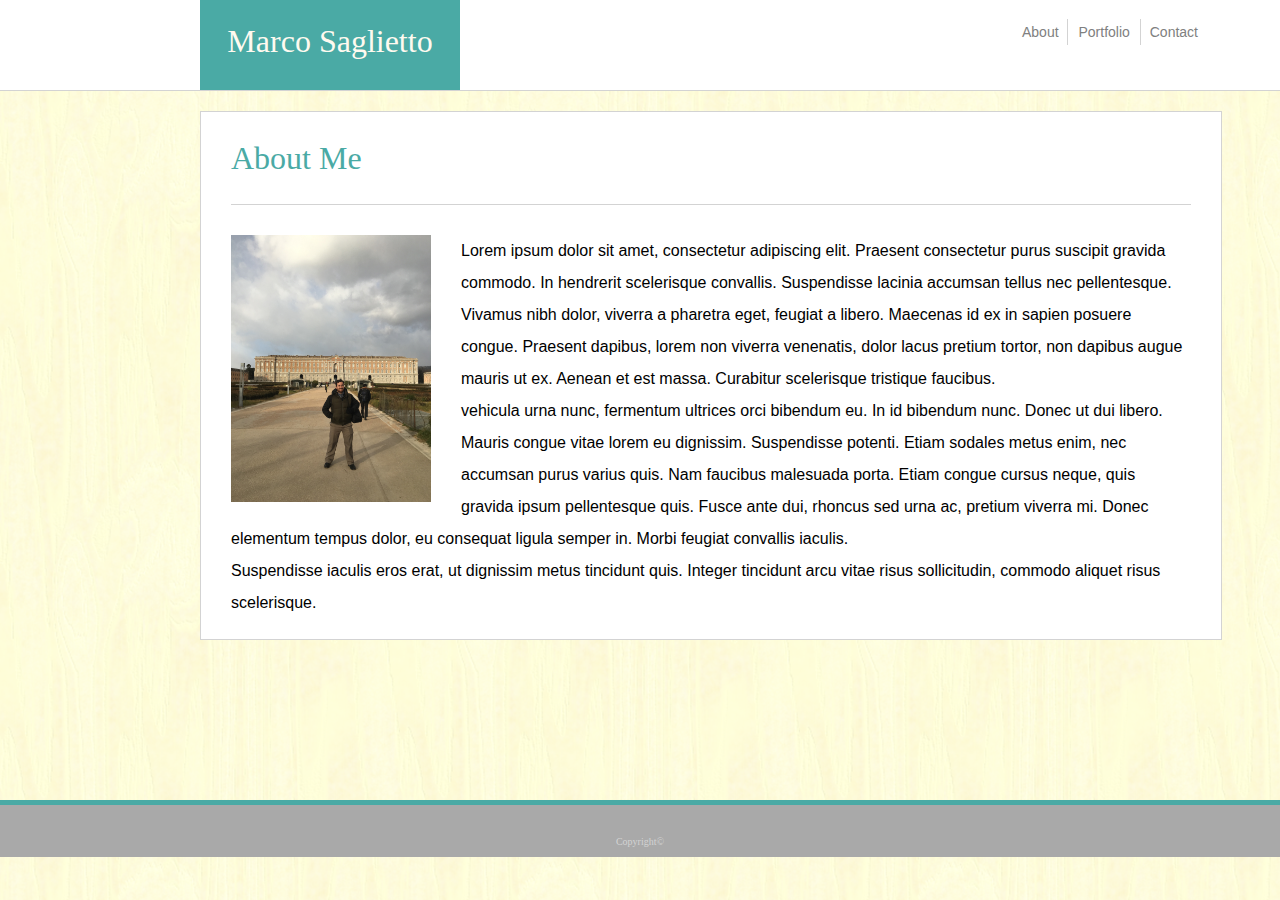
<file: index.html>
<!DOCTYPE html>
<html lang="en">
<head>
    <meta charset="UTF-8">
    <meta name="viewport" content="width=device-width, initial-scale=1.0">
    <meta http-equiv="X-UA-Compatible" content="ie=edge">
    <title>Document</title>
    <link rel="stylesheet" href="assets/css/reset.css">
    <link rel="stylesheet" href="assets/css/style.css">
</head>
<body>
    <header>
        <div class="name">
            <h1>Marco Saglietto</h1>
        </div>     
    
        <nav>    
            
            <a href="index.html" class="">About</a>

            <a href="portfolio.html" class="navbord">Portfolio</a>

            <a href="contact.html" class="block">Contact</a>

        </nav>   
    </header>
    
    <section>
        
        <p class="topcont">About Me</p>
        <div>
        
            <img class="mainpic" src="assets/images/IMG_1594.JPG" alt="pic of me">
                       
            <p id="Bio"> Lorem ipsum dolor sit amet, consectetur adipiscing elit. Praesent consectetur purus suscipit gravida commodo. In hendrerit scelerisque convallis. Suspendisse lacinia accumsan tellus nec pellentesque. Vivamus nibh dolor, viverra a pharetra eget, feugiat a libero. Maecenas id ex in sapien posuere congue. Praesent dapibus, lorem non viverra venenatis, dolor lacus pretium tortor, non dapibus augue mauris ut ex. Aenean et est massa. Curabitur scelerisque tristique faucibus.<br> vehicula urna nunc, fermentum ultrices orci bibendum eu. In id bibendum nunc. Donec ut dui libero. Mauris congue vitae lorem eu dignissim. Suspendisse potenti. Etiam sodales metus enim, nec accumsan purus varius quis. Nam faucibus malesuada porta. Etiam congue cursus neque, quis gravida ipsum pellentesque quis. Fusce ante dui, rhoncus sed urna ac, pretium viverra mi. Donec elementum tempus dolor, eu consequat ligula semper in. Morbi feugiat convallis iaculis.<br>Suspendisse iaculis eros erat, ut dignissim metus tincidunt quis. Integer tincidunt arcu vitae risus sollicitudin, commodo aliquet risus scelerisque.</p>    

        </div>
    </section>

    <aside>
    </aside>
    
    <footer>
        Copyright&#169;
    </footer>
</body>
</html>
</file>
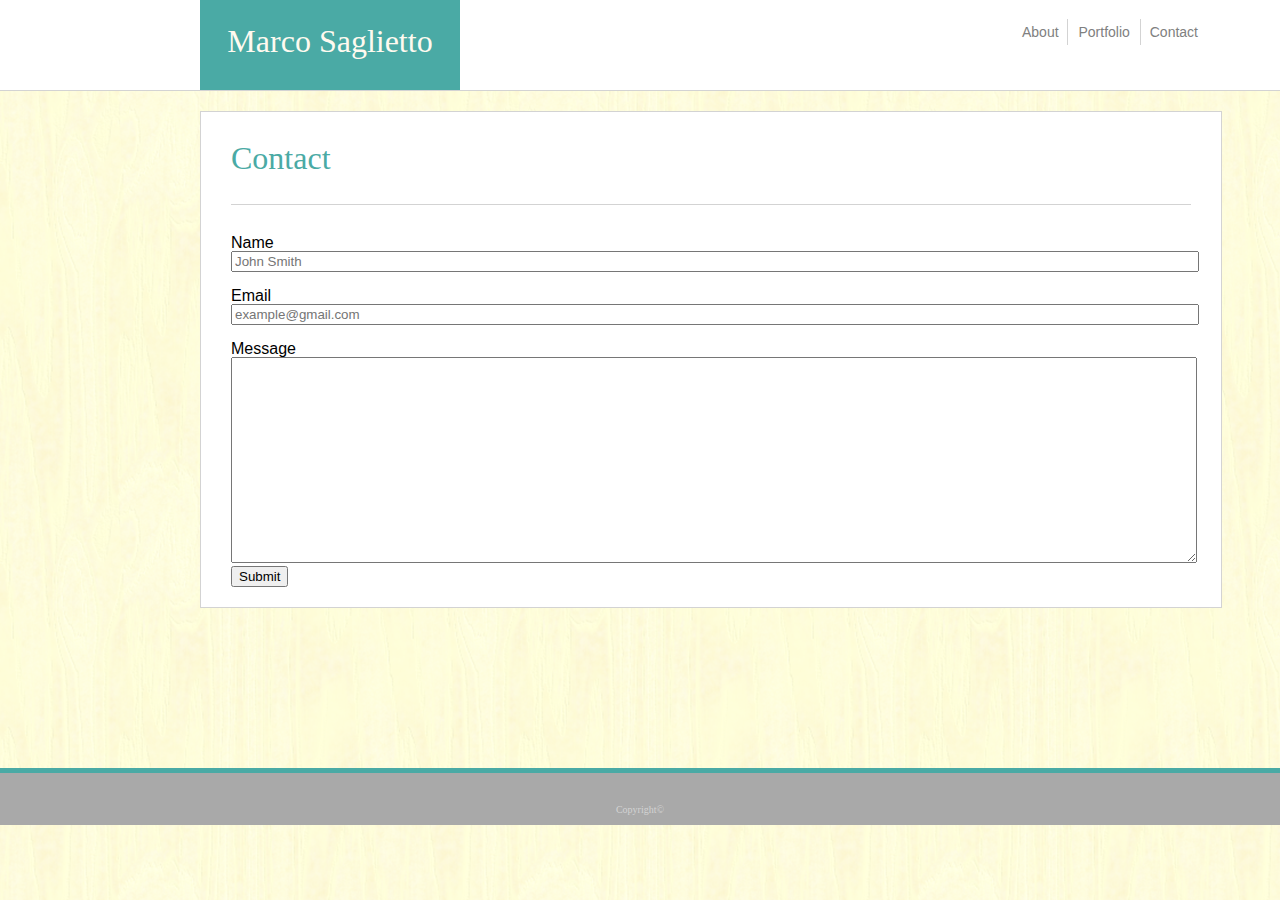
<file: contact.html>
<!DOCTYPE html>
<html lang="en">
<head>
    <meta charset="UTF-8">
    <meta name="viewport" content="width=device-width, initial-scale=1.0">
    <meta http-equiv="X-UA-Compatible" content="ie=edge">
    <title>Document</title>
    <link rel="stylesheet" href="assets/css/reset.css">
    <link rel="stylesheet" href="assets/css/style.css">
</head>
<body>
    <header>
        <div class="name">
            <h1>Marco Saglietto</h1>
        </div>     
    
        <nav>    
            
            <a href="index.html" class="">About</a>

            <a href="portfolio.html" class="navbord">Portfolio</a>

            <a href="contact.html" class="">Contact</a>

        </nav>   
    </header>
    
    <section>
        
        <p class="topcont">Contact</p>
        <div>
        
            <div id="Login" class="center">
                <form action="">Name<br>
                <input type="text" name="Name" placeholder="John Smith" class="fillbox">
                <br>
                <br>Email<br>
                <input type="text" name="Email" placeholder="example@gmail.com" class="fillbox">
                <br>
                <br>Message<br>
                <textarea type="text" name="Message"></textarea>
                <br>
                <input type="submit">      
                </form>
            </div>

        </div>
        
    </section>

    <aside>
    </aside>
    
    <footer>
        Copyright&#169;
    </footer>
</body>
</html>
</file>
<file: assets/css/style.css>
body {
    background-image: url(../images/light-veneer.png)
}

.name {
    color: floralwhite;
    display: block;
    font-size: 32px;
    padding-left: 20px;
    padding-right: 20px;
    background-color: #4aaaa5;
    text-align: center;
    height: 40px;
    width: 220px;
    padding-bottom: 25px;
    padding-top: 25px;
    margin-top: 0px;
    margin-left: 200px;
    display: inline-block;
}

nav {
    font-family: Arial, Helvetica, sans-serif;
    float: right;
    display: inline-block;
    font-size: 14px;
    text-align: center;
    height: 40px;
    width: 220px;
    padding-left: 20px;
    padding-right: 20px;
    padding-bottom: 25px;
    padding-top: 25px;
    margin-top: 0px;
    margin-right: 200px;
    margin-left: 520px;
    position: absolute;
}

nav a {
    text-decoration: none;
}

header {
    border-bottom: lightgray;
    border-style: solid;
    border-bottom-width: 1px;
    background-color: white;
}

a {
    padding: 5px;
    color: gray;
}

.navbord {
    border-right: lightgray;
    border-left: lightgray;
    border-style: solid;
    border-right-width: 1px;
    border-left-width: 1px;
    padding-right: 10px;
    padding-left: 10px;
}

section {
    background: white;
    display: inline-block;
    border: lightgrey;
    border-width: 1px;
    border-style: solid;
    margin-left: 200px;
    margin-right: 200px;
    margin-top: 20px;
    margin-bottom: 160px;
    padding-bottom: 20px;
    width: 1020px;
}

.topcont {
    font-size: 32px;
    height: 32px;
    color: #4aaaa5;
    border-bottom: lightgray;
    border-style: solid;
    border-bottom-width: 1px;
    padding-left: 0px;
    margin-left: 30px;
    margin-top: 30px;
    margin-right: 30px;
    margin-bottom: 30px;
    padding-bottom: 30px;
}

.pics {
    width: 100%;
    height: 100%;
}

.mainpic {
    width: 200px;
    display: inline-block;
    float: left;
    margin-left: 30px;
    margin-right: 30px;
}

#Bio {
    font-family: Arial, Helvetica, sans-serif;
    padding-right: 30px;
    padding-left: 30px;
    line-height: 32px;
}

footer {
    display: block;
    background-color: darkgrey;
    border-top: #4aaaa5;
    border-top-style: solid;
    border-top-width: 5px;
    color: lightgrey;
    text-align: center;
    font-size: 10px;
    padding-top: 32px;
    padding-bottom: 10px;
}

.image-box {
    width: 200px;
    height: 200px;
    background: green;
    position: relative;
    display: inline-block;
    margin-left: 30px;
    margin-bottom: 30px;
}

.imagebanner {
    color: floralwhite;
    display: inline-block;
    font-size: 24px;
    background-color: #4aaaa5;
    text-align: center;
    width: 100%;
    height: 25%;
    top: 60%;
    position: absolute;
}

#Login {
    margin-left: 30px;
    font-family: Arial, Helvetica, sans-serif;
}

.fillbox {
    width: 960px;
}

textarea {
    height: 200px;
    width: 960px;
}
</file>
